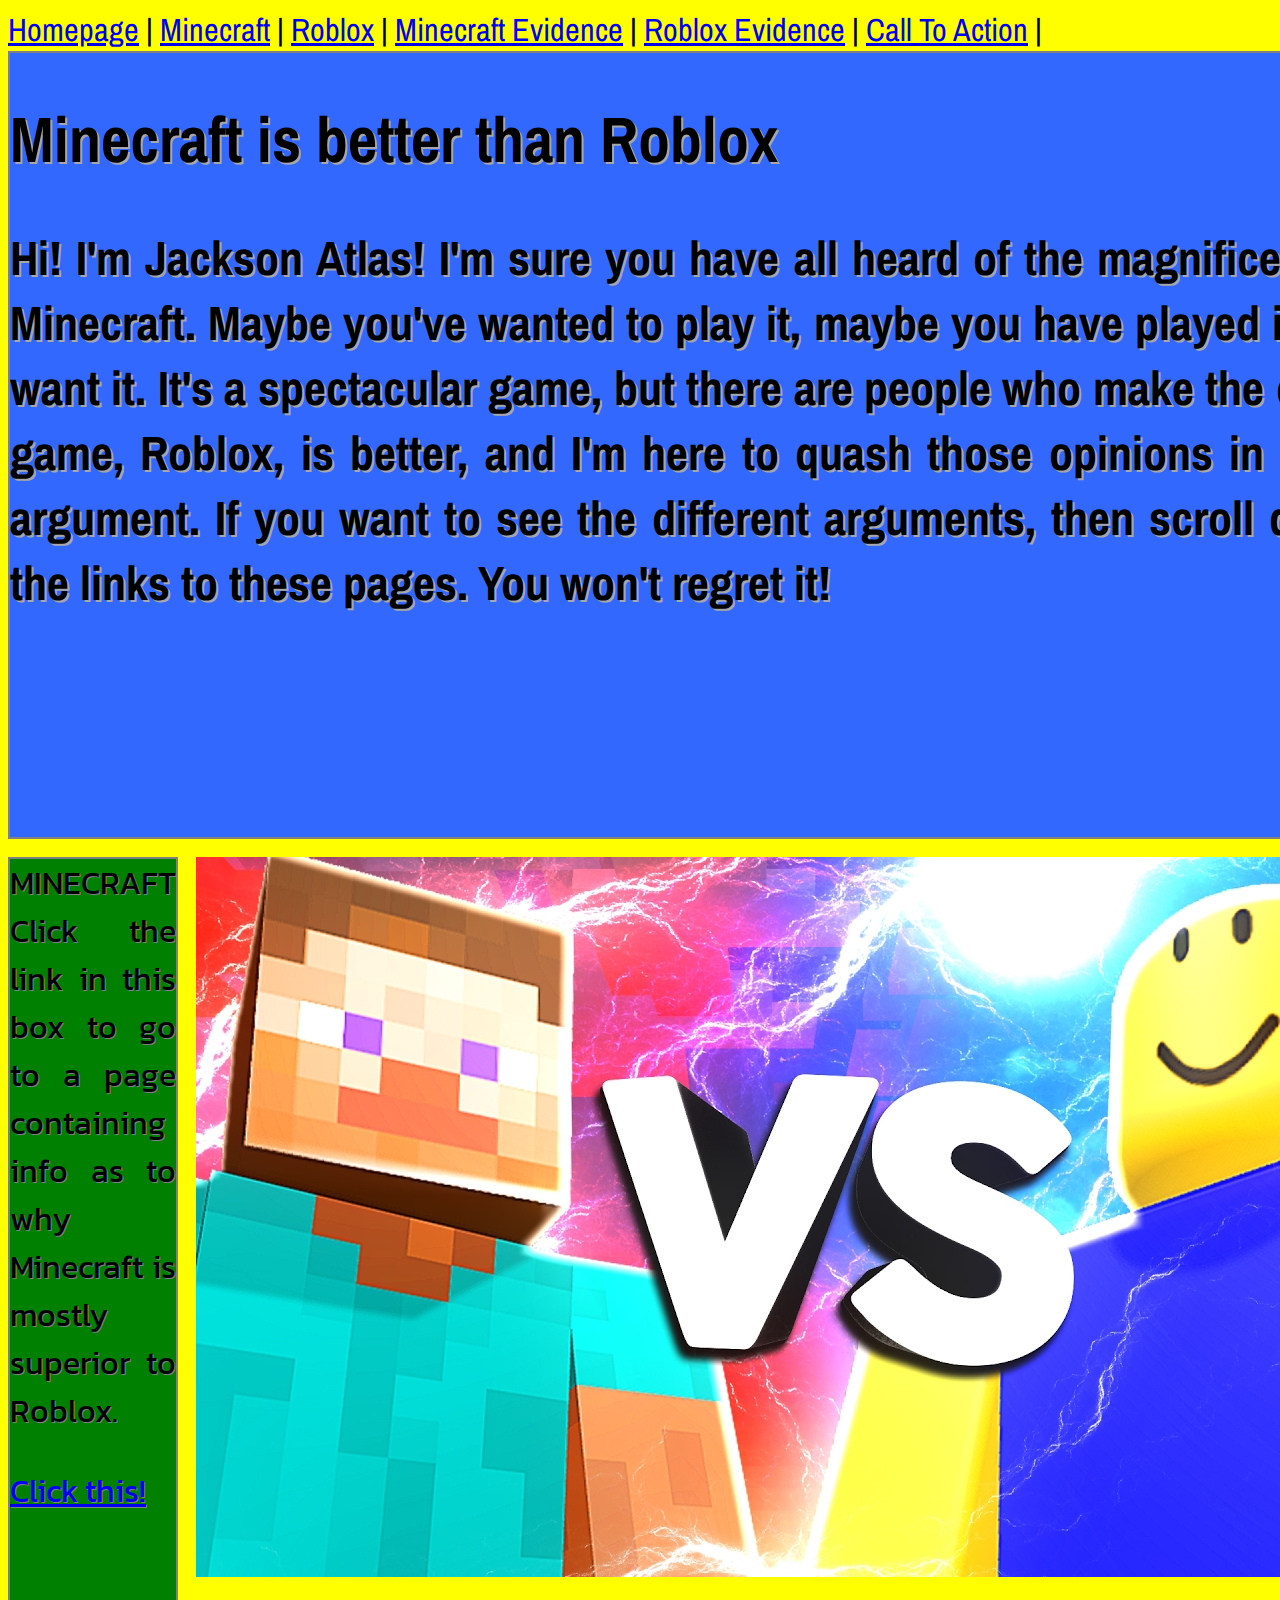
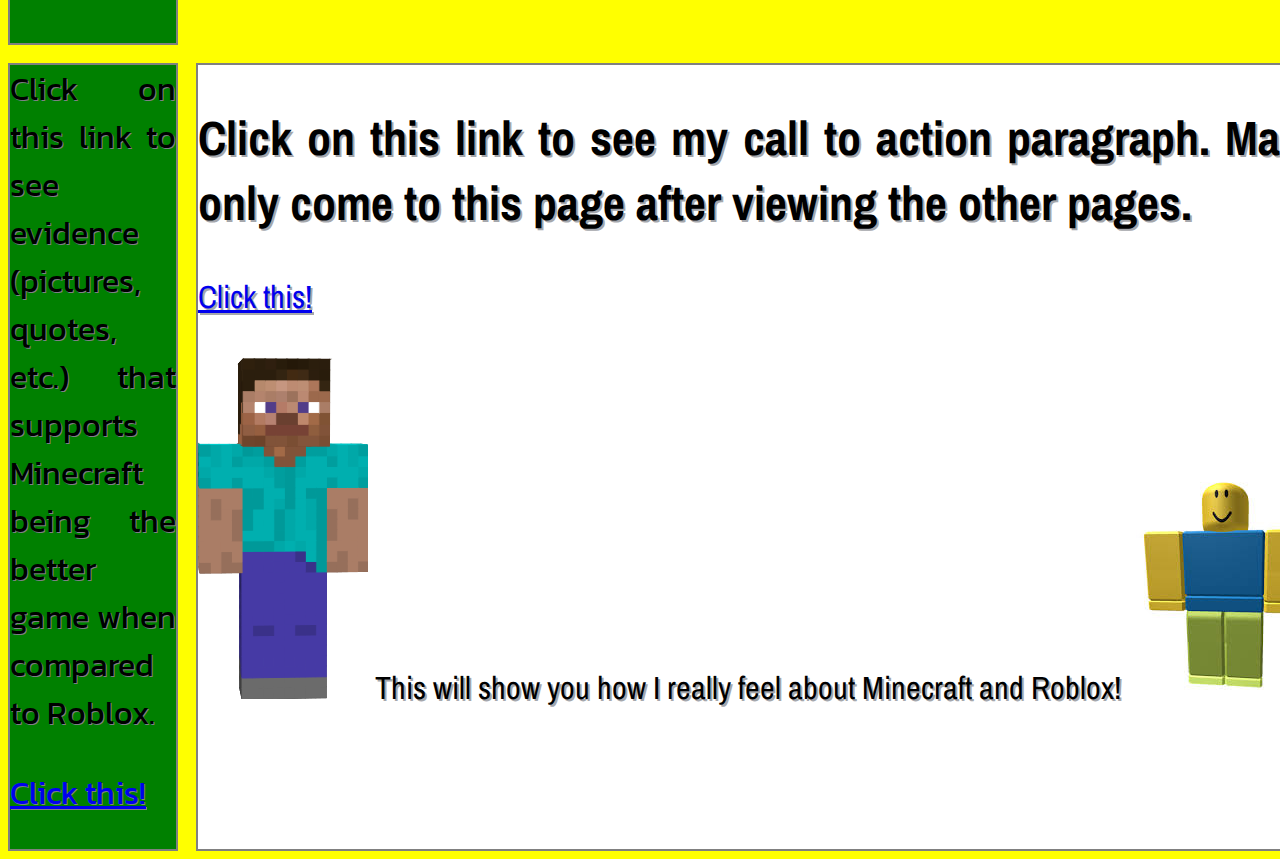
<file: index.html>
<!DOCTYPE html>
<html>
	<head>
		<link rel='stylesheet' type='text/css' href='style.css'>
		<link rel="icon" href="minevsblox.jpg" type="image">
		<link href="https://fonts.googleapis.com/css?family=Acme|Archivo+Narrow|Kanit" rel="stylesheet">
		<title>Homepage</title>
	</head>
	<body style="background-color:Yellow;">
		<nav class="Navigation">
			<a href="index.html">Homepage</a> |
			<a href="minecraft.html">Minecraft</a> |
			<a href="roblox.html">Roblox</a> |
			<a href="evidencesupport.html">Minecraft Evidence</a> |
			<a href="evidencereport.html">Roblox Evidence</a> |
			<a href="sources.html">Call To Action</a> |
		</nav>
		<div class="grid">
			<div class="summaryheader">
				<h1>Minecraft is better than Roblox</h1>
				<h2>Hi! I'm Jackson Atlas! I'm sure you have all heard of the magnificent game known as Minecraft. Maybe you've wanted to play it, maybe you have played it, maybe your kids want it. It's a spectacular game, but there are people who make the claim that a similar game, Roblox, is better, and I'm here to quash those opinions in a well-constructed argument. If you want to see the different arguments, then scroll down below to see the links to these pages. You won't regret it!</h2>
			</div>
			<div class="leftMinecraft">
				MINECRAFT<br>
				Click the link in this box to go to a page containing info as to why Minecraft is mostly superior to Roblox.
				<p><a href="minecraft.html">Click this!</a></p>
			</div>
			<div class="item1">
			<img src="minevsblox.jpg" alt="MinecraftRoblox">
			</div>
			<div class="rightRoblox">
				ROBLOX<br>
				Click the link in this box to go to a page containing info as to why Roblox is mostly inferior to Minecraft.
				<p><a href="roblox.html">Click this!</a></p>
			</div>
			<!-- Remember: < img src="images/____.__"> -->
			<div class="minecraftEvidence">
				Click on this link to see evidence (pictures, quotes, etc.) that supports Minecraft being the better game when compared to Roblox.
				<p><a href="evidencesupport.html">Click this!</a></p>
			</div>
			<div class="sourcePage">
				<h2>Click on this link to see my call to action paragraph. Make sure to only come to this page after viewing the other pages.</h2>
				<p><a href="sources.html">Click this!</a></p>
				<img src="steve.png" alt="Steve">
				This will show you how I really feel about Minecraft and Roblox!
				<img src="noob.jpeg" alt="Noob">
			</div>
			<div class="robloxEvidence">
				Click on this link to see evidence (pictures, quotes, etc.) that reports Roblox being the worse game when compared to Minecraft.
				<p><a href="evidencereport.html">Click this!</a></p>
			</div>
		</div>
	</body>
</html>
</file>
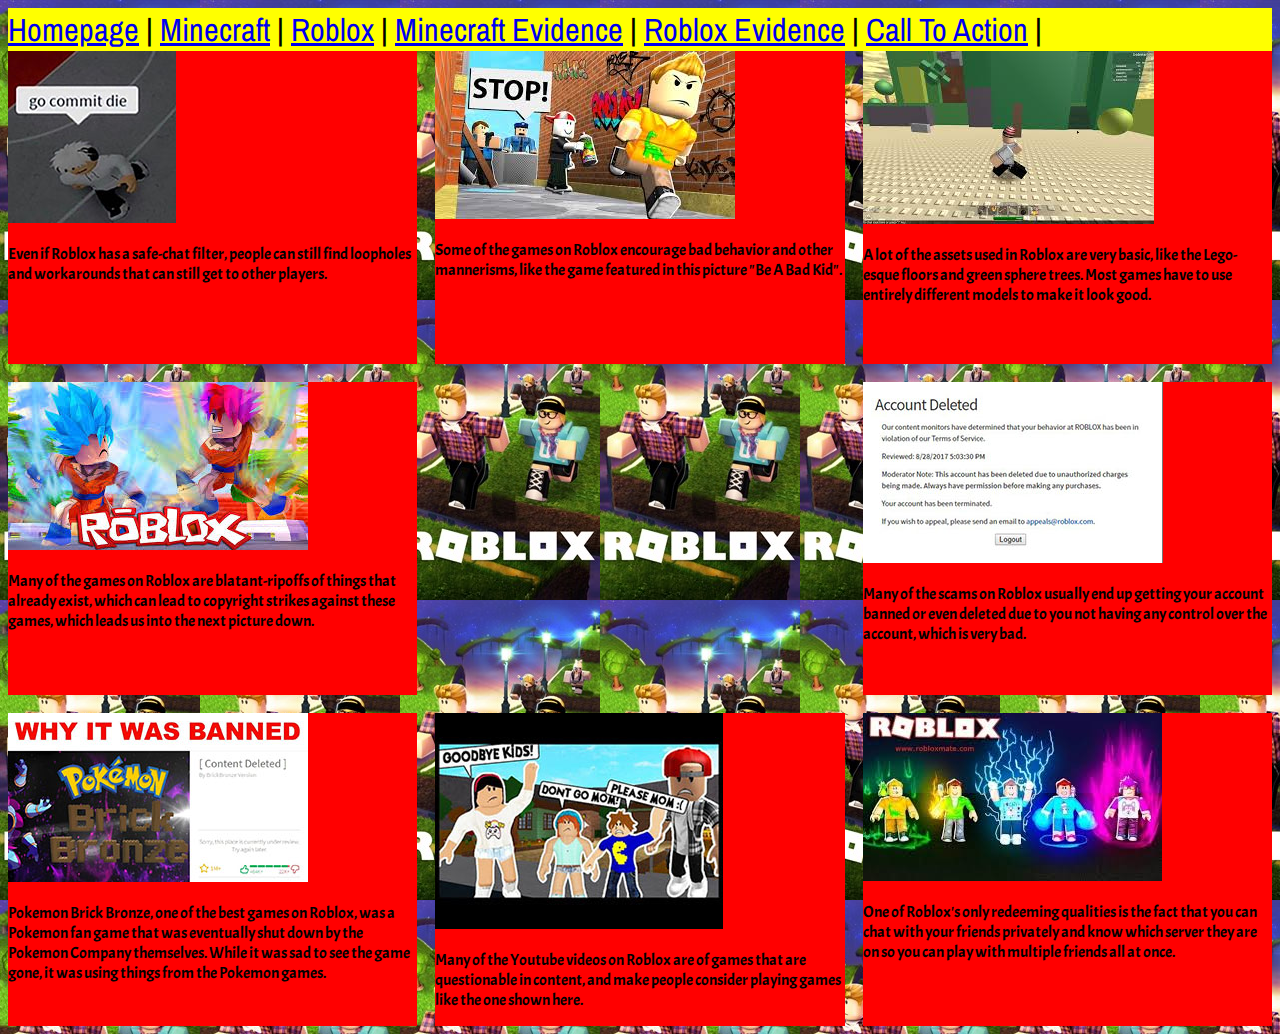
<file: evidencereport.html>
<!DOCTYPE html>
<html>
	<head>
		<link rel='stylesheet' type='text/css' href='style.css'>
		<link rel="icon" href="sadoof.jpeg" type="image">
		<link href="https://fonts.googleapis.com/css?family=Acme|Archivo+Narrow|Kanit" rel="stylesheet">
		<title>Report.</title>
	</head>
	<body class="body4">
	<nav class="Navigation">
			<a href="index.html">Homepage</a> |
			<a href="minecraft.html">Minecraft</a> |
			<a href="roblox.html">Roblox</a> |
			<a href="evidencesupport.html">Minecraft Evidence</a> |
			<a href="evidencereport.html">Roblox Evidence</a> |
			<a href="sources.html">Call To Action</a> |
		</nav>
		<div class="grid5">
			<div class="ev10">
			<img src="loophole.jpg">
			<p> Even if Roblox has a safe-chat filter, people can still find loopholes and workarounds that can still get to other players.
			</div>
			<div class="ev11">
			<img src="ripoff.jpg">
			<p> Many of the games on Roblox are blatant-ripoffs of things that already exist, which can lead to copyright strikes against these games, which leads us into the next picture down.
			</div>
			<div class="ev12">
			<img src="deleted.jpg">
			<p> Pokemon Brick Bronze, one of the best games on Roblox, was a Pokemon fan game that was eventually shut down by the Pokemon Company themselves. While it was sad to see the game gone, it was using things from the Pokemon games.
			</div>
			<div class="ev13">
			<img src="stoprighttherecriminalscum.jpg">
			<p> Some of the games on Roblox encourage bad behavior and other mannerisms, like the game featured in this picture "Be A Bad Kid".
			</div>
			<div class="ev14">
			</div>
			<div class="ev15">
			<img src="childsupport.jpg">
			<p> Many of the Youtube videos on Roblox are of games that are questionable in content, and make people consider playing games like the one shown here.
			</div>
			<div class="ev16">
			<img src="legofloor.jpg">
			<p> A lot of the assets used in Roblox are very basic, like the Lego-esque floors and green sphere trees. Most games have to use entirely different models to make it look good.
			</div>
			<div class="ev17">
			<img src="banned.jpg">
			<p> Many of the scams on Roblox usually end up getting your account banned or even deleted due to you not having any control over the account, which is very bad.
			</div>
			<div class="ev18">
			<img src="friendblox.jpg">
			<p> One of Roblox's only redeeming qualities is the fact that you can chat with your friends privately and know which server they are on so you can play with multiple friends all at once.
			</div>
		</div>
	</body>
</html>
</file>
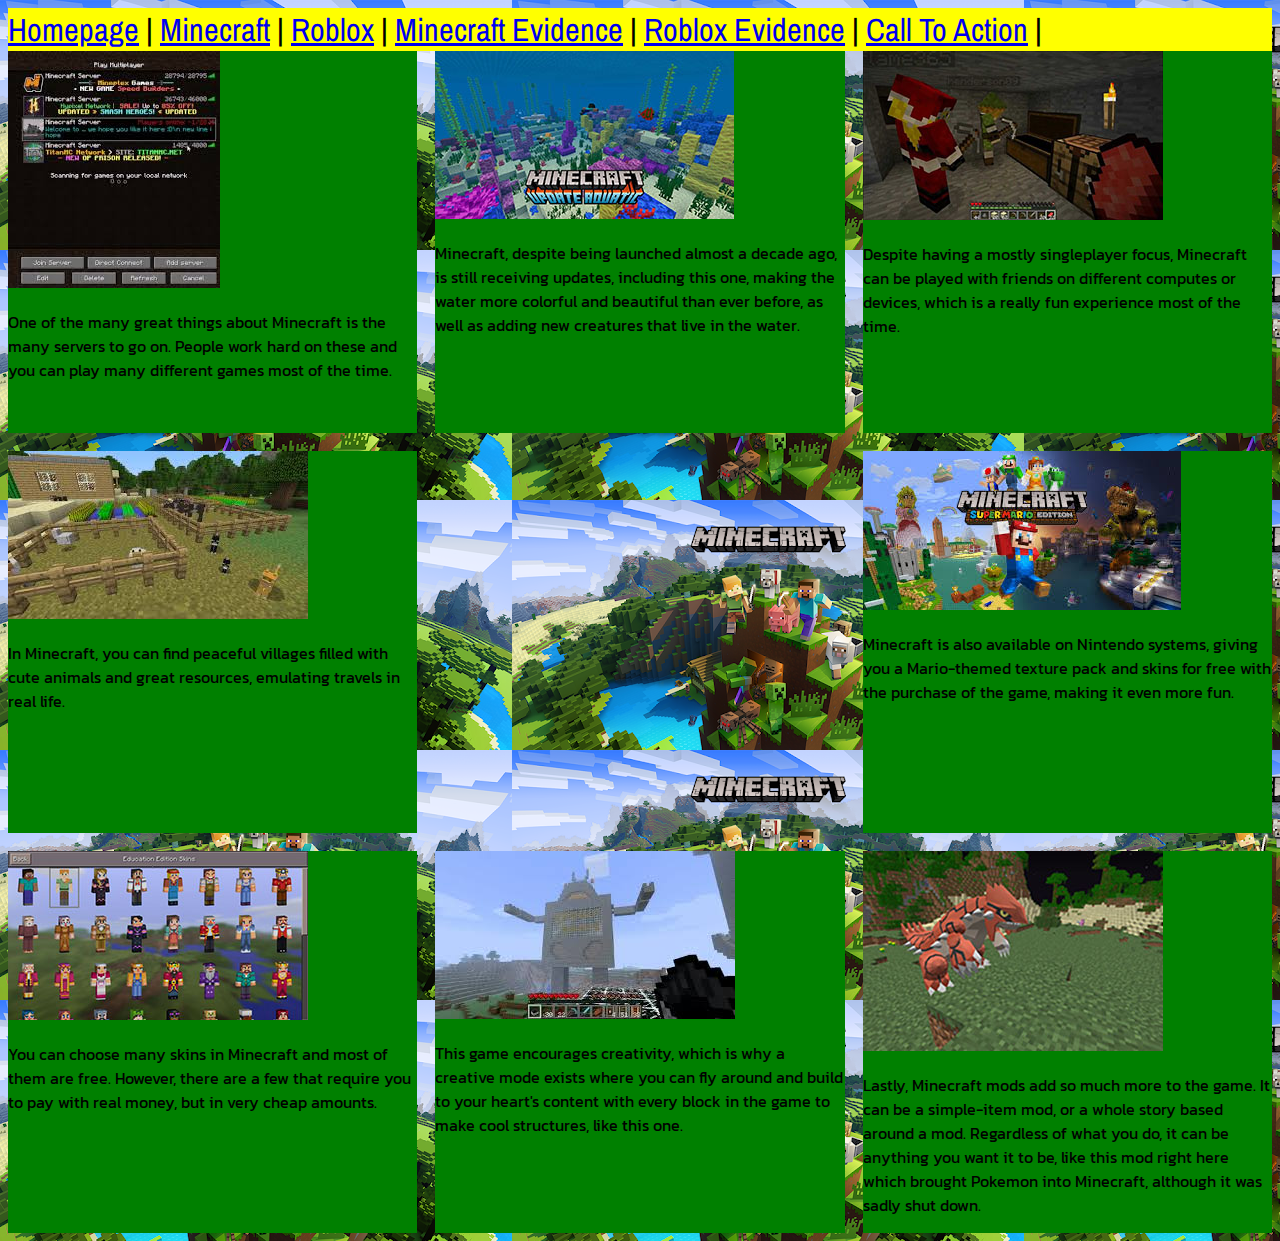
<file: evidencesupport.html>
<!DOCTYPE html>
<html>
	<head>
		<link rel='stylesheet' type='text/css' href='style.css'>
		<link rel="icon" href="grassblock.jpeg" type="image">
		<link href="https://fonts.googleapis.com/css?family=Acme|Archivo+Narrow|Kanit" rel="stylesheet">
		<title>Support!</title>
	</head>
	<body class="body3">
	<nav class="Navigation">
			<a href="index.html">Homepage</a> |
			<a href="minecraft.html">Minecraft</a> |
			<a href="roblox.html">Roblox</a> |
			<a href="evidencesupport.html">Minecraft Evidence</a> |
			<a href="evidencereport.html">Roblox Evidence</a> |
			<a href="sources.html">Call To Action</a> |
		</nav>
		<div class="grid4">
			<div class="ev1">
			<img src="sever.jpg">
			<p> One of the many great things about Minecraft is the many servers to go on. People work hard on these and you can play many different games most of the time.</p>
			</div>
			<div class="ev2">
			<img src="village.jpg">
			<p> In Minecraft, you can find peaceful villages filled with cute animals and great resources, emulating travels in real life.
			</div>
			<div class="ev3">
			<img src="skins.jpg">
			<p> You can choose many skins in Minecraft and most of them are free. However, there are a few that require you to pay with real money, but in very cheap amounts.
			</div>
			<div class="ev4">
			<img src="watah.jpg">
			<p> Minecraft, despite being launched almost a decade ago, is still receiving updates, including this one, making the water more colorful and beautiful than ever before, as well as adding new creatures that live in the water.
			</div>
			<div class="ev5">
			</div>
			<div class="ev6">
			<img src="creative.jpg">
			<p> This game encourages creativity, which is why a creative mode exists where you can fly around and build to your heart's content with every block in the game to make cool structures, like this one.
			</div>
			<div class="ev7">
			<img src="multicraft.jpg">
			<p> Despite having a mostly singleplayer focus, Minecraft can be played with friends on different computes or devices, which is a really fun experience most of the time.
			</div>
			<div class="ev8">
			<img src="mariocraft.jpg">
			<p> Minecraft is also available on Nintendo systems, giving you a Mario-themed texture pack and skins for free with the purchase of the game, making it even more fun.
			</div>
			<div class="ev9">
			<img src="pixelmon.jpg">
			<p> Lastly, Minecraft mods add so much more to the game. It can be a simple-item mod, or a whole story based around a mod. Regardless of what you do, it can be anything you want it to be, like this mod right here which brought Pokemon into Minecraft, although it was sadly shut down.
			</div>
		</div>
	</body>
</html>
</file>
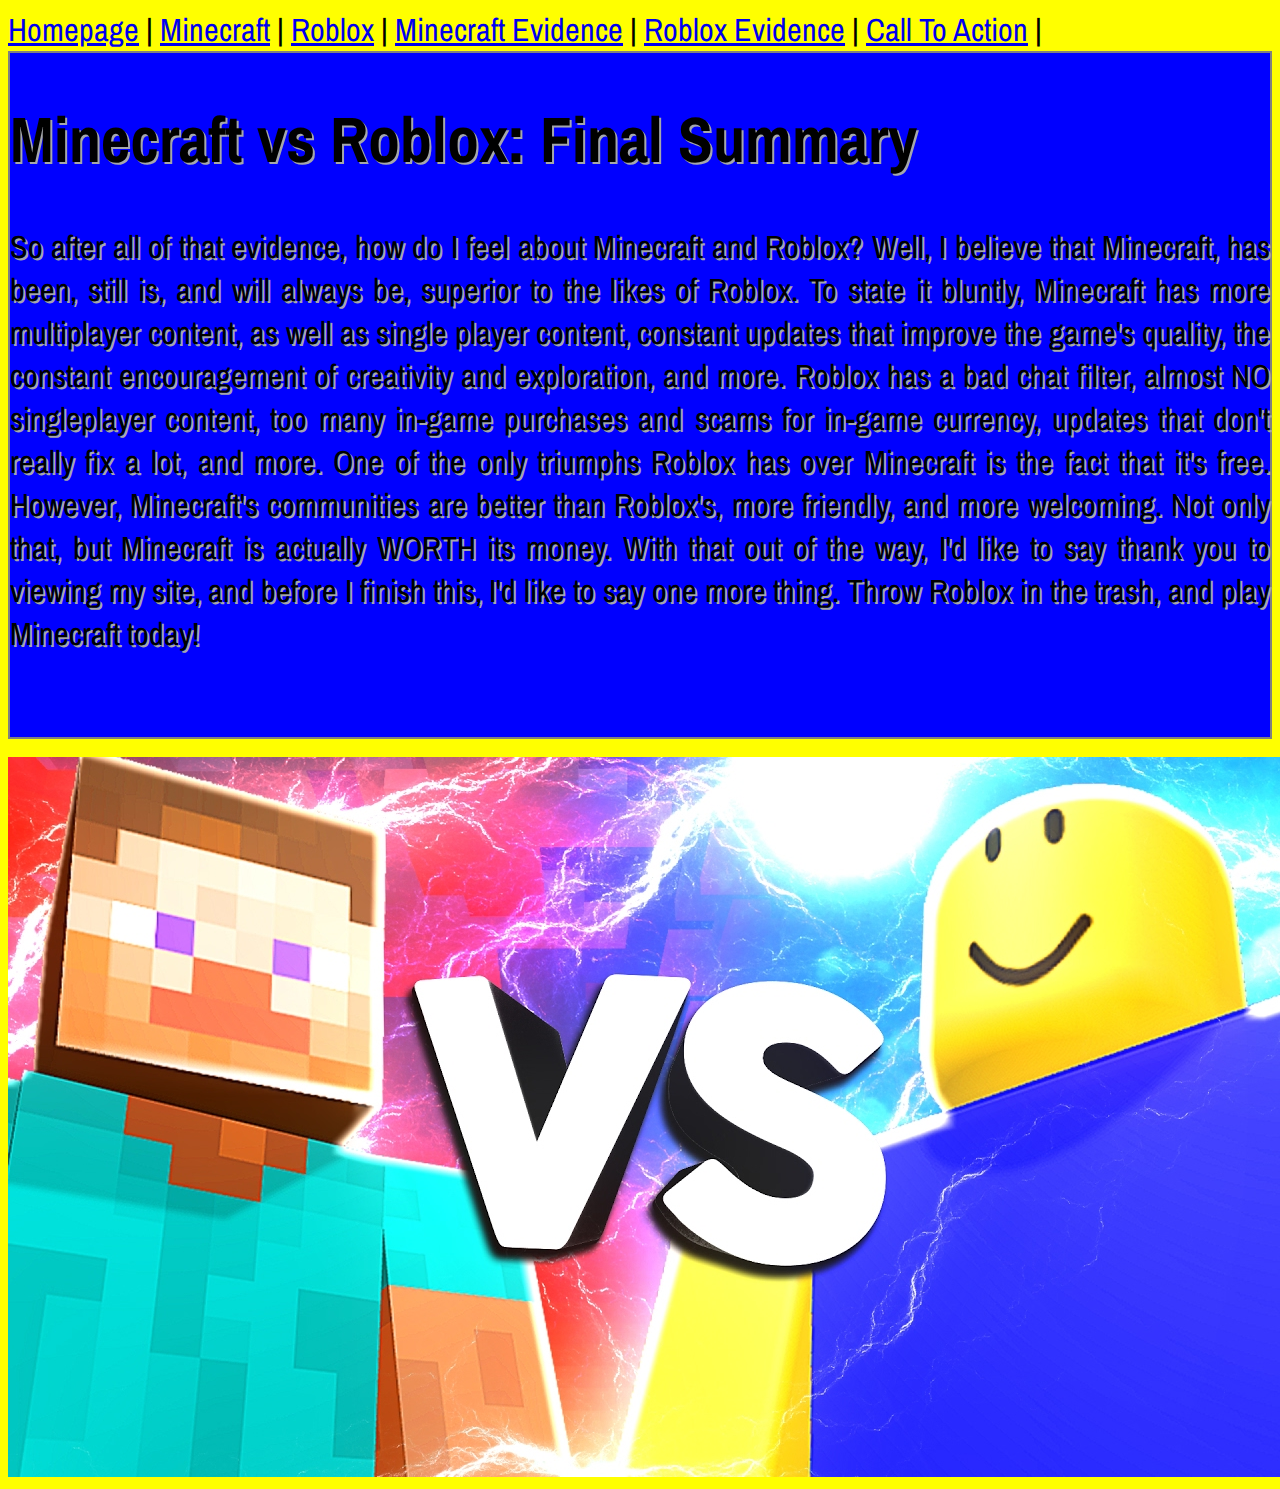
<file: sources.html>
<!DOCTYPE html>
<html>
	<head>
		<link rel='stylesheet' type='text/css' href='style.css'>
		<link rel="icon" href="minevsblox.jpg" type="image">
		<link href="https://fonts.googleapis.com/css?family=Acme|Archivo+Narrow|Kanit" rel="stylesheet">
		<title>Sources</title>
	</head>
	<body style="background-color:Yellow;">
	<nav class="Navigation">
			<a href="index.html">Homepage</a> |
			<a href="minecraft.html">Minecraft</a> |
			<a href="roblox.html">Roblox</a> |
			<a href="evidencesupport.html">Minecraft Evidence</a> |
			<a href="evidencereport.html">Roblox Evidence</a> |
			<a href="sources.html">Call To Action</a> |
		</nav>
		<div class="grid6">
			<div class="calltoaction">
			<h1>Minecraft vs Roblox: Final Summary</h1>
			<p>So after all of that evidence, how do I feel about Minecraft and Roblox? Well, I believe that Minecraft, has been, still is, and will always be, superior to the likes of Roblox. To state it bluntly, Minecraft has more multiplayer content, as well as single player content, constant updates that improve the game's quality, the constant encouragement of creativity and exploration, and more. Roblox has a bad chat filter, almost NO singleplayer content, too many in-game purchases and scams for in-game currency, updates that don't really fix a lot, and more. One of the only triumphs Roblox has over Minecraft is the fact that it's free. However, Minecraft's communities are better than Roblox's, more friendly, and more welcoming. Not only that, but Minecraft is actually WORTH its money. With that out of the way, I'd like to say thank you to viewing my site, and before I finish this, I'd like to say one more thing. Throw Roblox in the trash, and play Minecraft today!</p>
			</div>
			<div class="item2">
			<img src="minevsblox.jpg" alt="MinecraftRoblox">
			</div>
		</div>
	</body>
</html>
</file>
<file: style.css>
.grid {
	display: grid;
	grid-template-columns: 1fr 1fr 1fr;
	grid-template-rows: 1fr 1fr 1fr;
	grid-gap: 2vh;
	background-color: yellow;
}

.summaryheader {
	background-color: #3368FF;
	grid-column-start: 1;
	grid-column-end: span 3;
	grid-row-start: 1;
	grid-row-end: span 1;
	text-align: justify;
	font-family: Archivo Narrow;
	font-size: 2em; /* 15px/20=2em */
	text-shadow: 2px 2px #A5A7AC;
	border: 2px solid gray;
}

.leftMinecraft {
	background-color: green;
	grid-column-start: 1;
	grid-column-end: span 1;
	grid-row-start: 2;
	grid-row-end: span 1;
	text-align: justify;
	font-family: Kanit;
	font-size: 2em; /* 15px/20=2em */
	text-shadow: 1px 1px #7E8085;
	border: 2px solid gray;
}

.item1 {
	height: 1fr;
	width: 2fr;
	grid-column-start: 2;
	grid-column-end: span 1;
	grid-row-start: 2;
	grid-row-end: span 1;
}

.rightRoblox {
	background-color: red;
	grid-column-start: 3;
	grid-column-end: span 1;
	grid-row-start: 2;
	grid-row-end: span 1;
	text-align: justify;
	font-family: Acme;
	font-size: 2em; /* 15px/20=2em */
	text-shadow: 1px 1px #7E8085;
	border: 2px solid gray;
}

.minecraftEvidence {
	background-color: green;
	grid-column-start: 1;
	grid-column-end: span 1;
	grid-row-start: 3;
	grid-row-end: span 1;
	text-align: justify;
	font-family: Kanit;
	font-size: 2em; /* 15px/20=2em */
	text-shadow: 1px 1px #7E8085;
	border: 2px solid gray;
}

.sourcePage {
	background-color: white;
	grid-column-start: 2;
	grid-column-end: span 1;
	grid-row-start: 3;
	grid-row-end: span 1;
	text-align: justify;
	font-family: Archivo Narrow;
	font-size: 2em; /* 15px/20=2em */
	text-shadow: 2px 2px #A5A7AC;
	border: 2px solid gray;
}

.robloxEvidence {
	background-color: red;
	grid-column-start: 3;
	grid-column-end: span 1;
	grid-row-start: 3;
	grid-row-end: span 1;
	text-align: justify;
	font-family: Acme;
	font-size: 2em; /* 15px/20=2em */
	text-shadow: 1px 1px #7E8085;
	border: 2px solid gray;
}

.Navigation {
	font-family: Archivo Narrow;
	font-size: 2em; /* 15px/20=2em */
	background-color: yellow;
}

.body1 {
	background-image: url("minebackground.png");
}

.body2 {
	background-image: url("bloxbackground.jpeg");
}

.body3 {
	background-image: url("minebackground.png");
}

.body4 {
	background-image: url("bloxbackground.jpeg");
}

.grid2 {
	display: grid;
	grid-template-columns: 1fr 1fr 1fr;
	grid-template-rows: 1fr 1fr 1fr;
	grid-gap: 2vh;
}

.grid3 {
	display: grid;
	grid-template-columns: 1fr 1fr 1fr;
	grid-template-rows: 1fr 1fr 1fr;
	grid-gap: 2vh;	
}

.grid4 {
	display: grid;
	grid-template-columns: 1fr 1fr 1fr;
	grid-template-rows: 1fr 1fr 1fr;
	grid-gap: 2vh;
}

.ev1 {
	grid-row-start: 1;
	grid-row-end: span 1;
	grid-column-start: 1;
	grid-column-start: span 1;
	background-color: green;
	font-family: Kanit;
}

.ev2 {
	grid-row-start: 2;
	grid-row-end: span 1;
	grid-column-start: 1;
	grid-column-start: span 1;
	background-color: green;
	font-family: Kanit;
}

.ev3 {
	grid-row-start: 3;
	grid-row-end: span 1;
	grid-column-start: 1;
	grid-column-start: span 1;
	background-color: green;
	font-family: Kanit;
}

.ev4 {
	grid-row-start: 1;
	grid-row-end: span 1;
	grid-column-start: 2;
	grid-column-start: span 1;
	background-color: green;
	font-family: Kanit;
}

.ev5 {
	grid-row-start: 2;
	grid-row-end: span 1;
	grid-column-start: 2;
	grid-column-start: span 1;
}

.ev6 {
	grid-row-start: 3;
	grid-row-end: span 1;
	grid-column-start: 2;
	grid-column-start: span 1;
	background-color: green;
	font-family: Kanit;
}

.ev7 {
	grid-row-start: 1;
	grid-row-end: span 1;
	grid-column-start: 3;
	grid-column-start: span 1;
	background-color: green;
	font-family: Kanit;
}

.ev8 {
	grid-row-start: 2;
	grid-row-end: span 1;
	grid-column-start: 3;
	grid-column-start: span 1;
	background-color: green;
	font-family: Kanit;
}

.ev9 {
	grid-row-start: 3;
	grid-row-end: span 1;
	grid-column-start: 3;
	grid-column-start: span 1;
	background-color: green;
	font-family: Kanit;
}

.ev10 {
	grid-row-start: 1;
	grid-row-end: span 1;
	grid-column-start: 1;
	grid-column-start: span 1;
	background-color: red;
	font-family: Acme;
}

.ev11 {
	grid-row-start: 2;
	grid-row-end: span 1;
	grid-column-start: 1;
	grid-column-start: span 1;
	background-color: red;
	font-family: Acme;
}

.ev12 {
	grid-row-start: 3;
	grid-row-end: span 1;
	grid-column-start: 1;
	grid-column-start: span 1;
	background-color: red;
	font-family: Acme;
}

.ev13 {
	grid-row-start: 1;
	grid-row-end: span 1;
	grid-column-start: 2;
	grid-column-start: span 1;
	background-color: red;
	font-family: Acme;
}

.ev14 {
	grid-row-start: 2;
	grid-row-end: span 1;
	grid-column-start: 2;
	grid-column-start: span 1;
}

.ev15 {
	grid-row-start: 3;
	grid-row-end: span 1;
	grid-column-start: 2;
	grid-column-start: span 1;
	background-color: red;
	font-family: Acme;
}

.ev16 {
	grid-row-start: 1;
	grid-row-end: span 1;
	grid-column-start: 3;
	grid-column-start: span 1;
	background-color: red;
	font-family: Acme;
}

.ev17 {
	grid-row-start: 2;
	grid-row-end: span 1;
	grid-column-start: 3;
	grid-column-start: span 1;
	background-color: red;
	font-family: Acme;
}

.ev18 {
	grid-row-start: 3;
	grid-row-end: span 1;
	grid-column-start: 3;
	grid-column-start: span 1;
	background-color: red;
	font-family: Acme;
}

.grid5 {
	display: grid;
	grid-template-columns: 1fr 1fr 1fr;
	grid-template-rows: 1fr 1fr 1fr;
	grid-gap: 2vh;
}

.grid6 {
	display: grid;
	grid-template-columns: 1fr 1fr;
	grid-template-rows: 1fr 1fr;
	grid-gap: 2vh;
}

.Explanation1 {
	background-color: Green;
	grid-column-start: 1;
	grid-column-end: span 2;
	grid-row-start: 1;
	grid-row-end: span 3;
	font-family: Kanit;
	font-size: 2em; /* 15px/20=2em */
	border: 2px solid gray;
}

.Explanation2 {
	background-color: Red;
	grid-column-start: 1;
	grid-column-end: span 2;
	grid-row-start: 1;
	grid-row-end: span 3;
	font-family: Acme;
	font-size: 2em; /* 15px/20=2em */
	border: 2px solid gray;
}

.calltoaction {
	background-color: blue;
	grid-column-start: 1;
	grid-column-end: 3;
	grid-row-start: 1;
	grid-row-end: span 1;
	text-align: justify;
	font-family: Archivo Narrow;
	font-size: 2em; /* 15px/20=2em */
	text-shadow: 2px 2px #A5A7AC;
	border: 2px solid gray;
}

.item2 {
	height: 1fr;
	width: 2fr;
	grid-column-start: 1;
	grid-column-end: span 2;
	grid-row-start: 2;
	grid-row-end: span 3;
}
</file>
